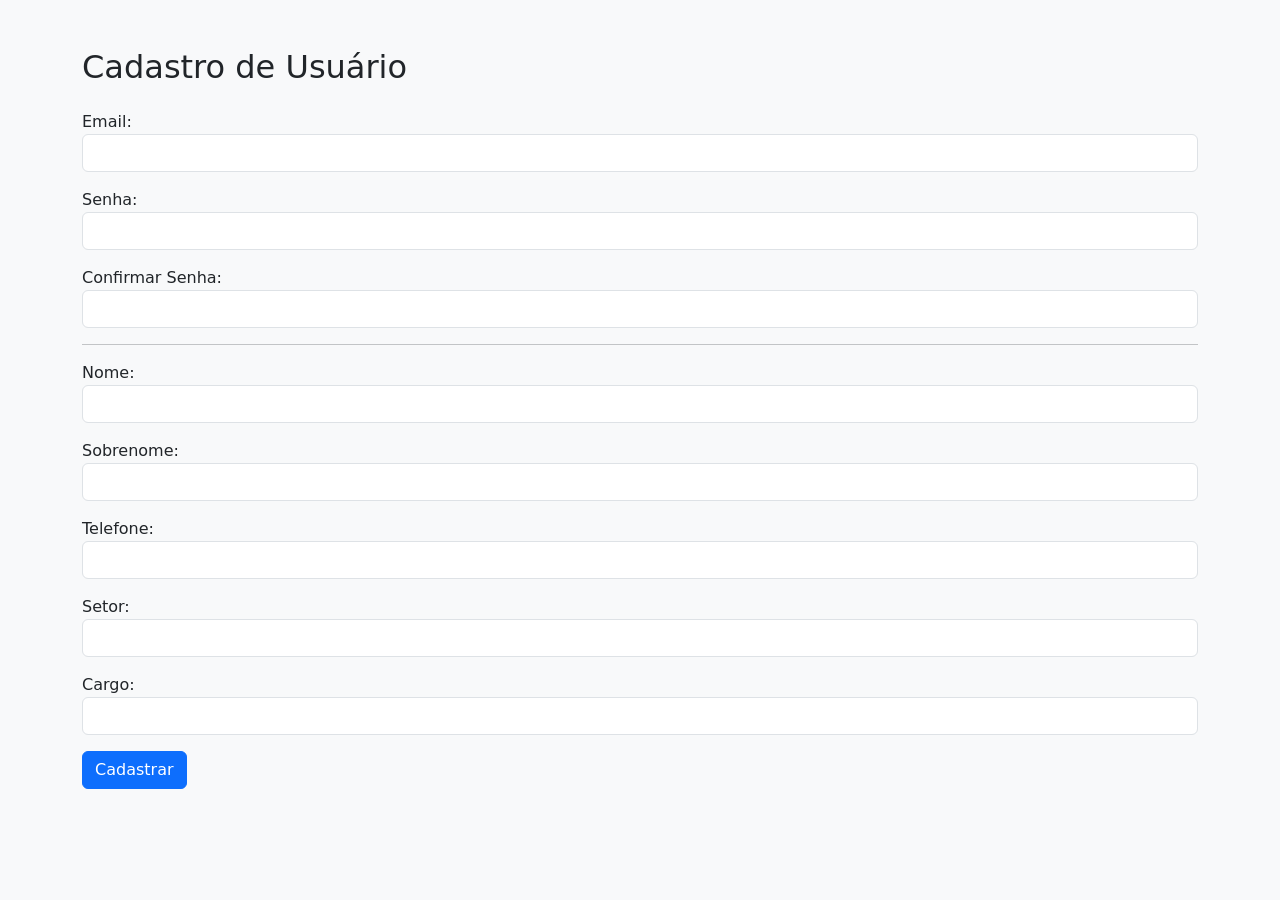
<file: app/templates/private/global/cadastro.html>
<!DOCTYPE html>
<html lang="pt-br">
<head>
    <meta charset="UTF-8">
    <title>Cadastro de Usuário</title>
    <link href="https://cdn.jsdelivr.net/npm/bootstrap@5.3.0/dist/css/bootstrap.min.css" rel="stylesheet">
</head>
<body class="bg-light">
<div class="container mt-5">
    <h2 class="mb-4">Cadastro de Usuário</h2>
    <form method="POST">
        <div class="mb-3">
            <label>Email:</label>
            <input type="email" name="email" class="form-control" required>
        </div>

        <div class="mb-3">
            <label>Senha:</label>
            <input type="password" name="senha" class="form-control" required>
        </div>

        <div class="mb-3">
            <label>Confirmar Senha:</label>
            <input type="password" name="confirmar_senha" class="form-control" required>
        </div>

        <hr>

        <div class="mb-3">
            <label>Nome:</label>
            <input type="text" name="nome" class="form-control" required>
        </div>

        <div class="mb-3">
            <label>Sobrenome:</label>
            <input type="text" name="sobrenome" class="form-control" required>
        </div>

        <div class="mb-3">
            <label>Telefone:</label>
            <input type="text" name="telefone" class="form-control">
        </div>

        <div class="mb-3">
            <label>Setor:</label>
            <input type="text" name="setor" class="form-control">
        </div>

        <div class="mb-3">
            <label>Cargo:</label>
            <input type="text" name="cargo" class="form-control" required>
        </div>

        <button type="submit" class="btn btn-primary">Cadastrar</button>
    </form>
</div>
</body>
</html>
</file>
